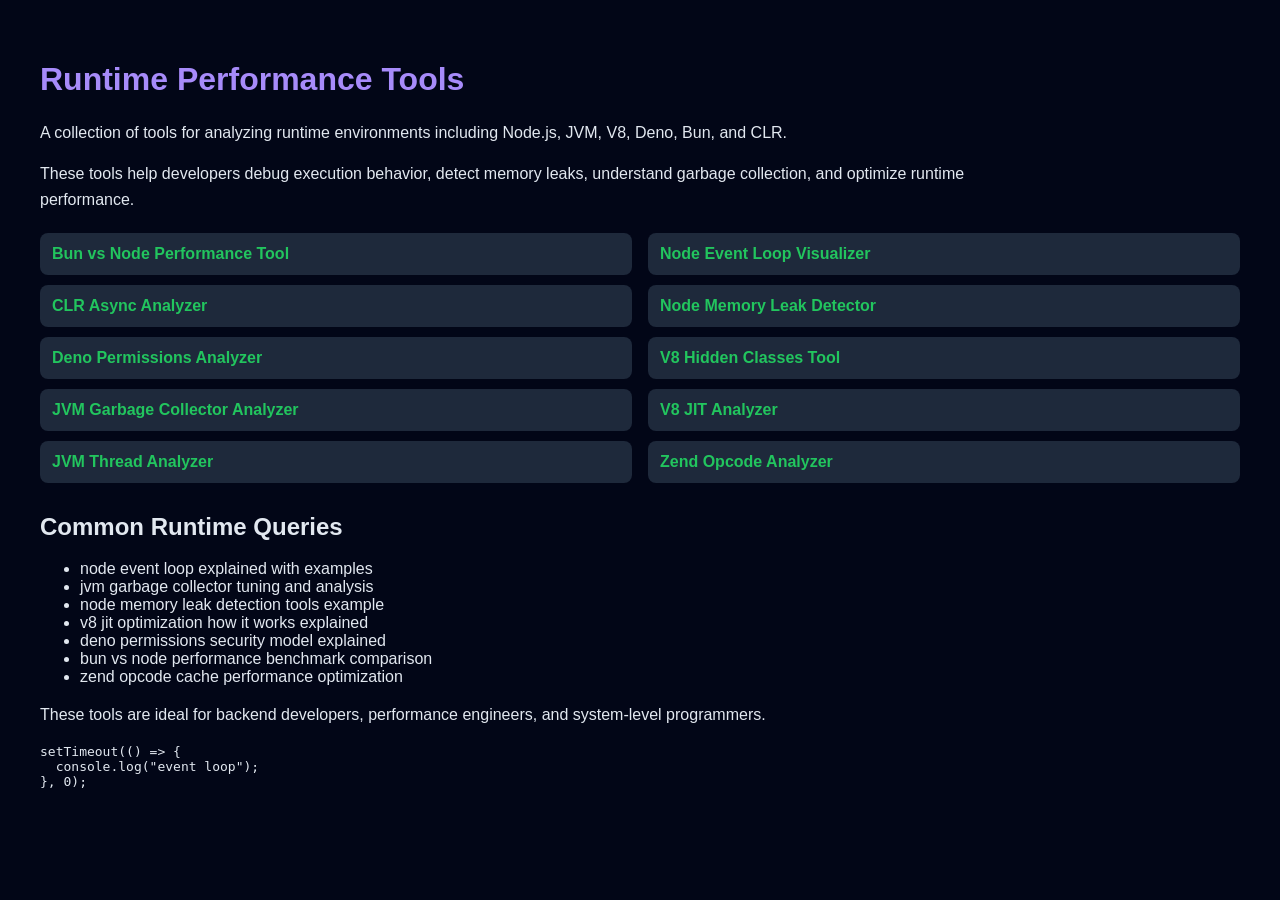
<file: index.html>
<!DOCTYPE html>
<html lang="en">
<head>
  <meta charset="UTF-8">
  <title>Runtime Tools – Node.js, JVM, V8, Deno & Performance Analysis</title>
  <meta name="viewport" content="width=device-width, initial-scale=1.0">

  <!-- Google verification -->
  <meta name="google-site-verification" content="PkLa_ViOo6FAHpvh8SacceMb95o9tePRdrqLNBz9X1M" />

  <!-- SEO -->
  <meta name="description" content="Runtime tools for analyzing Node.js, JVM, V8, Deno, Bun, and CLR. Debug event loops, memory leaks, GC, threads, and performance.">
  <meta name="keywords" content="node event loop explained tool, jvm garbage collector analysis, v8 jit optimization, node memory leak detection, deno permissions explained, bun vs node performance">

  <!-- AdSense -->
  <meta name="google-adsense-account" content="ca-pub-XXXXXXXXXXXXXXXX">

  <!-- Open Graph -->
  <meta property="og:title" content="Runtime Tools – Performance, GC & Execution Analysis">
  <meta property="og:description" content="Analyze runtimes, memory, threads, and execution behavior.">
  <meta property="og:type" content="website">

  <style>
    body {
      font-family: Arial, sans-serif;
      background: #020617;
      color: #e2e8f0;
      margin: 0;
      padding: 40px;
    }
    h1 {
      color: #a78bfa;
    }
    p {
      max-width: 1000px;
      line-height: 1.6;
    }
    .tools {
      columns: 2;
      margin-top: 20px;
    }
    .tool {
      background: #1e293b;
      padding: 12px;
      margin-bottom: 10px;
      border-radius: 8px;
      break-inside: avoid;
      transition: 0.2s;
    }
    .tool:hover {
      background: #334155;
    }
    a {
      color: #22c55e;
      text-decoration: none;
      font-weight: bold;
    }
  </style>
</head>
<body>

  <h1>Runtime Performance Tools</h1>

  <p>
    A collection of tools for analyzing runtime environments including
    Node.js, JVM, V8, Deno, Bun, and CLR.
  </p>

  <p>
    These tools help developers debug execution behavior, detect memory leaks,
    understand garbage collection, and optimize runtime performance.
  </p>

  <div class="tools">

    <div class="tool"><a href="./bun-node/">Bun vs Node Performance Tool</a></div>
    <div class="tool"><a href="./clr-async/">CLR Async Analyzer</a></div>
    <div class="tool"><a href="./deno-perm/">Deno Permissions Analyzer</a></div>
    <div class="tool"><a href="./jvm-gc/">JVM Garbage Collector Analyzer</a></div>
    <div class="tool"><a href="./jvm-thread/">JVM Thread Analyzer</a></div>
    <div class="tool"><a href="./node-eventloop/">Node Event Loop Visualizer</a></div>
    <div class="tool"><a href="./node-leak/">Node Memory Leak Detector</a></div>
    <div class="tool"><a href="./v8-hidden/">V8 Hidden Classes Tool</a></div>
    <div class="tool"><a href="./v8-jit/">V8 JIT Analyzer</a></div>
    <div class="tool"><a href="./zend-opcode/">Zend Opcode Analyzer</a></div>

  </div>

  <!-- SEO LONG TAIL -->
  <h2>Common Runtime Queries</h2>

  <ul>
    <li>node event loop explained with examples</li>
    <li>jvm garbage collector tuning and analysis</li>
    <li>node memory leak detection tools example</li>
    <li>v8 jit optimization how it works explained</li>
    <li>deno permissions security model explained</li>
    <li>bun vs node performance benchmark comparison</li>
    <li>zend opcode cache performance optimization</li>
  </ul>

  <p>
    These tools are ideal for backend developers,
    performance engineers, and system-level programmers.
  </p>

  <!-- snippet -->
  <pre>
setTimeout(() => {
  console.log("event loop");
}, 0);
  </pre>

</body>
</html>
</file>
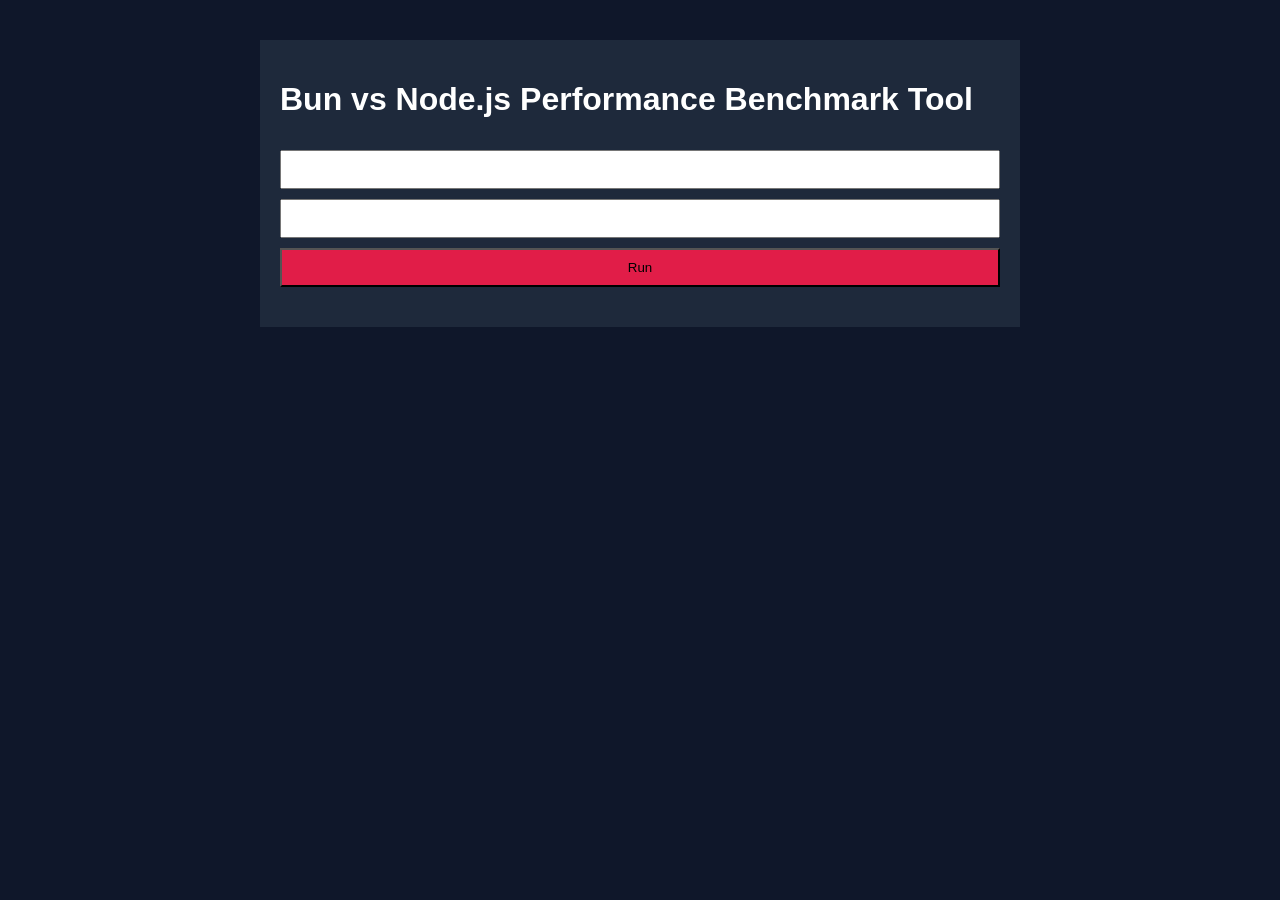
<file: bun-node/index.html>
<html><head><meta charset='UTF-8'><title>Bun vs Node.js Performance Benchmark Tool</title><meta name='viewport' content='width=device-width, initial-scale=1.0'><link rel='stylesheet' href='styles.css'></head><body><div class='container'><h1>Bun vs Node.js Performance Benchmark Tool</h1><input id='bun'><input id='node'><button onclick='run()'>Run</button><div id='res' class='result'></div></div><script src='script.js'></script></body></html>
</file>
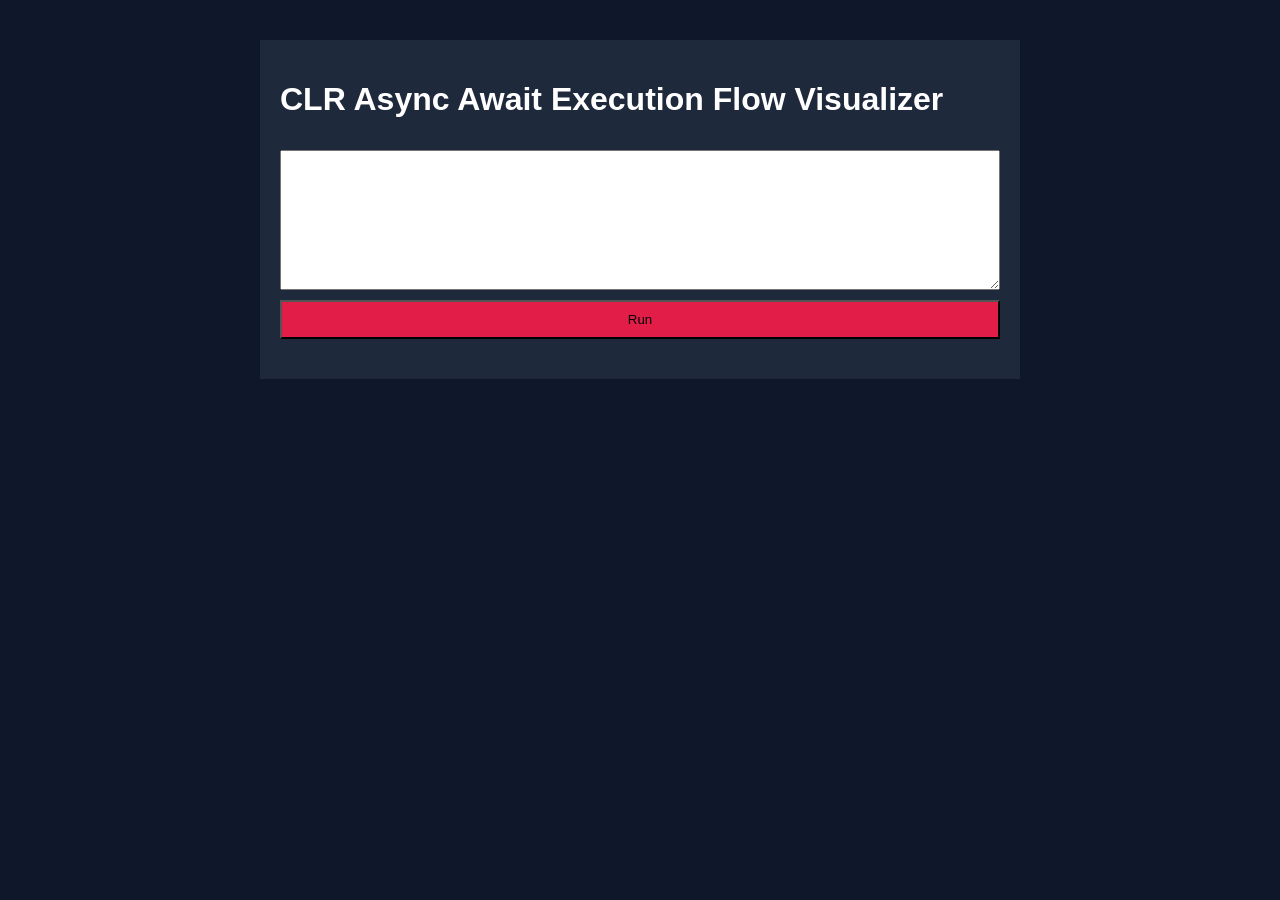
<file: clr-async/index.html>
<html><head><meta charset='UTF-8'><title>CLR Async Await Execution Flow Visualizer</title><meta name='viewport' content='width=device-width, initial-scale=1.0'><link rel='stylesheet' href='styles.css'></head><body><div class='container'><h1>CLR Async Await Execution Flow Visualizer</h1><textarea id='code'></textarea><button onclick='run()'>Run</button><div id='res' class='result'></div></div><script src='script.js'></script></body></html>
</file>
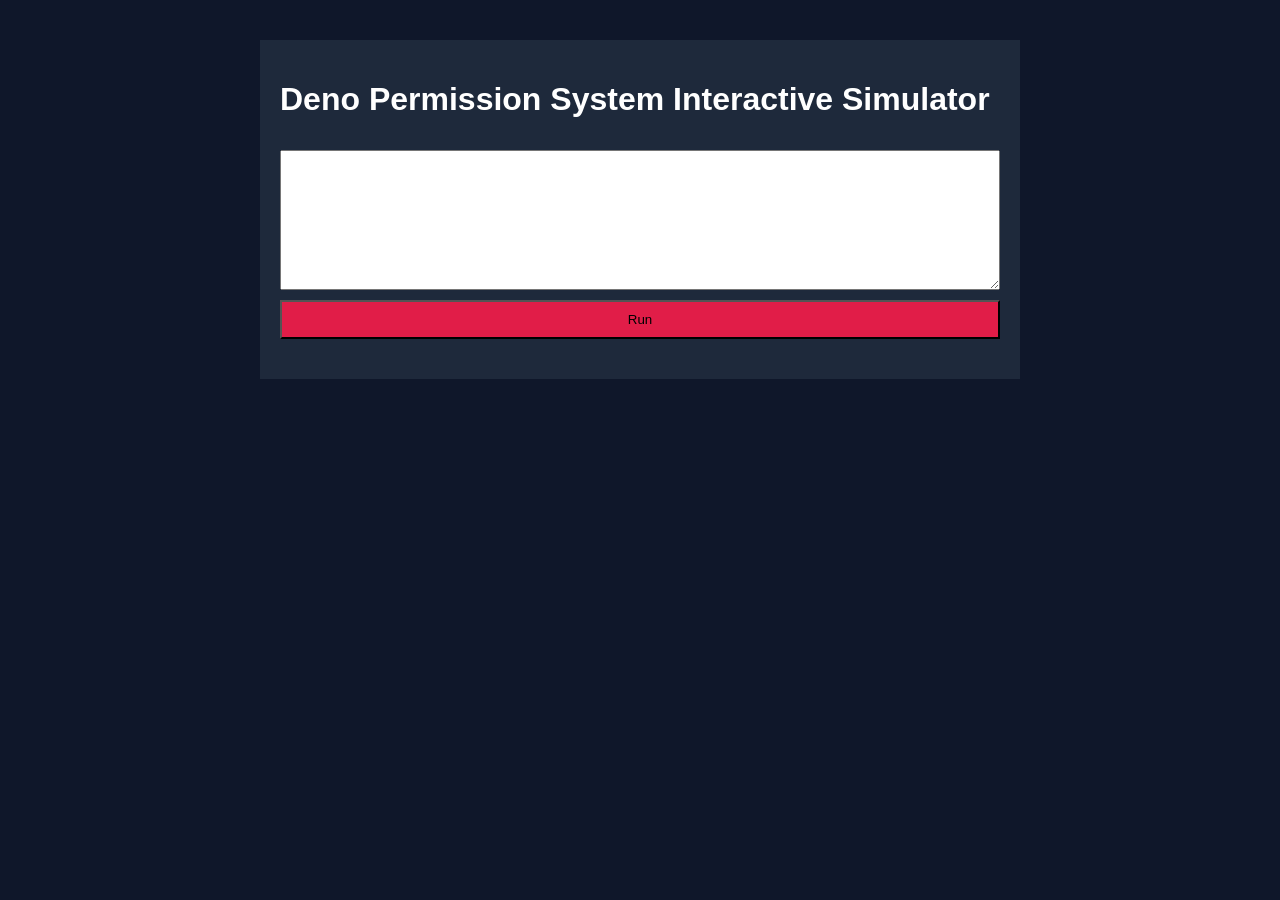
<file: deno-perm/index.html>
<html><head><meta charset='UTF-8'><title>Deno Permission System Interactive Simulator</title><meta name='viewport' content='width=device-width, initial-scale=1.0'><link rel='stylesheet' href='styles.css'></head><body><div class='container'><h1>Deno Permission System Interactive Simulator</h1><textarea id='code'></textarea><button onclick='run()'>Run</button><div id='res' class='result'></div></div><script src='script.js'></script></body></html>
</file>
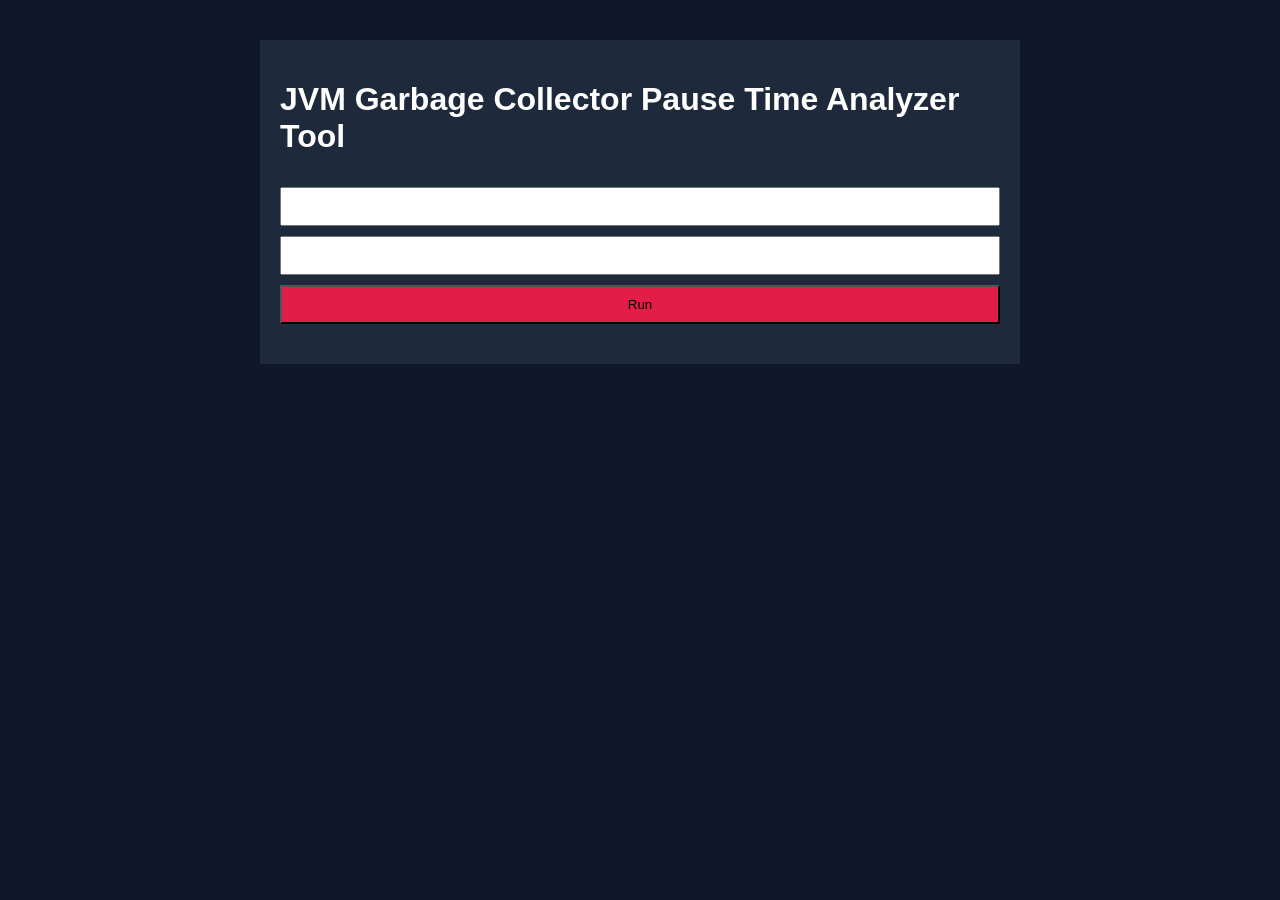
<file: jvm-gc/index.html>
<html><head><meta charset='UTF-8'><title>JVM Garbage Collector Pause Time Analyzer Tool</title><meta name='viewport' content='width=device-width, initial-scale=1.0'><link rel='stylesheet' href='styles.css'></head><body><div class='container'><h1>JVM Garbage Collector Pause Time Analyzer Tool</h1><input id='time'><input id='events'><button onclick='run()'>Run</button><div id='res' class='result'></div></div><script src='script.js'></script></body></html>
</file>
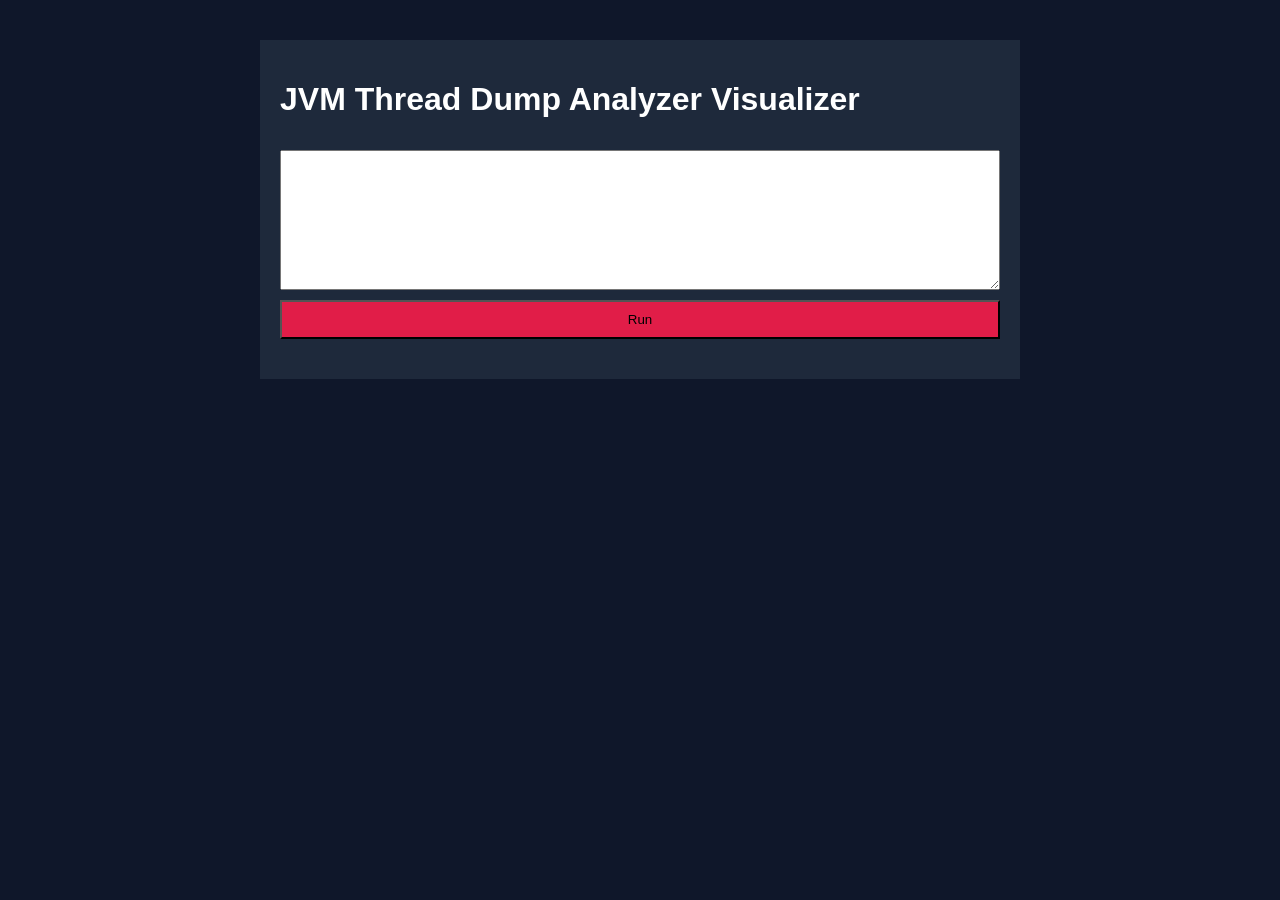
<file: jvm-thread/index.html>
<html><head><meta charset='UTF-8'><title>JVM Thread Dump Analyzer Visualizer</title><meta name='viewport' content='width=device-width, initial-scale=1.0'><link rel='stylesheet' href='styles.css'></head><body><div class='container'><h1>JVM Thread Dump Analyzer Visualizer</h1><textarea id='dump'></textarea><button onclick='run()'>Run</button><div id='res' class='result'></div></div><script src='script.js'></script></body></html>
</file>
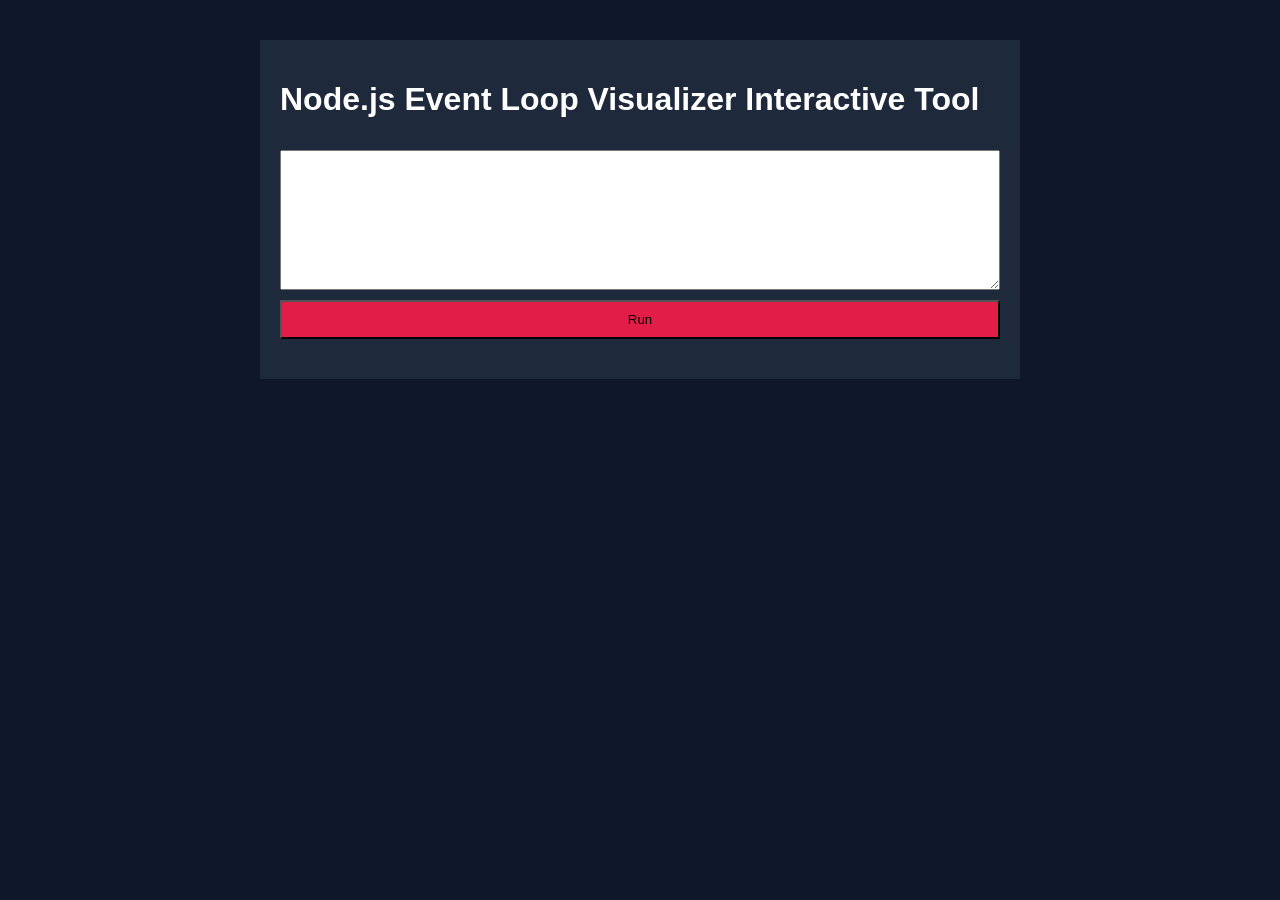
<file: node-eventloop/index.html>
<html><head><meta charset='UTF-8'><title>Node.js Event Loop Visualizer Interactive Tool</title><meta name='viewport' content='width=device-width, initial-scale=1.0'><link rel='stylesheet' href='styles.css'></head><body><div class='container'><h1>Node.js Event Loop Visualizer Interactive Tool</h1><textarea id='code'></textarea><button onclick='run()'>Run</button><div id='res' class='result'></div></div><script src='script.js'></script></body></html>
</file>
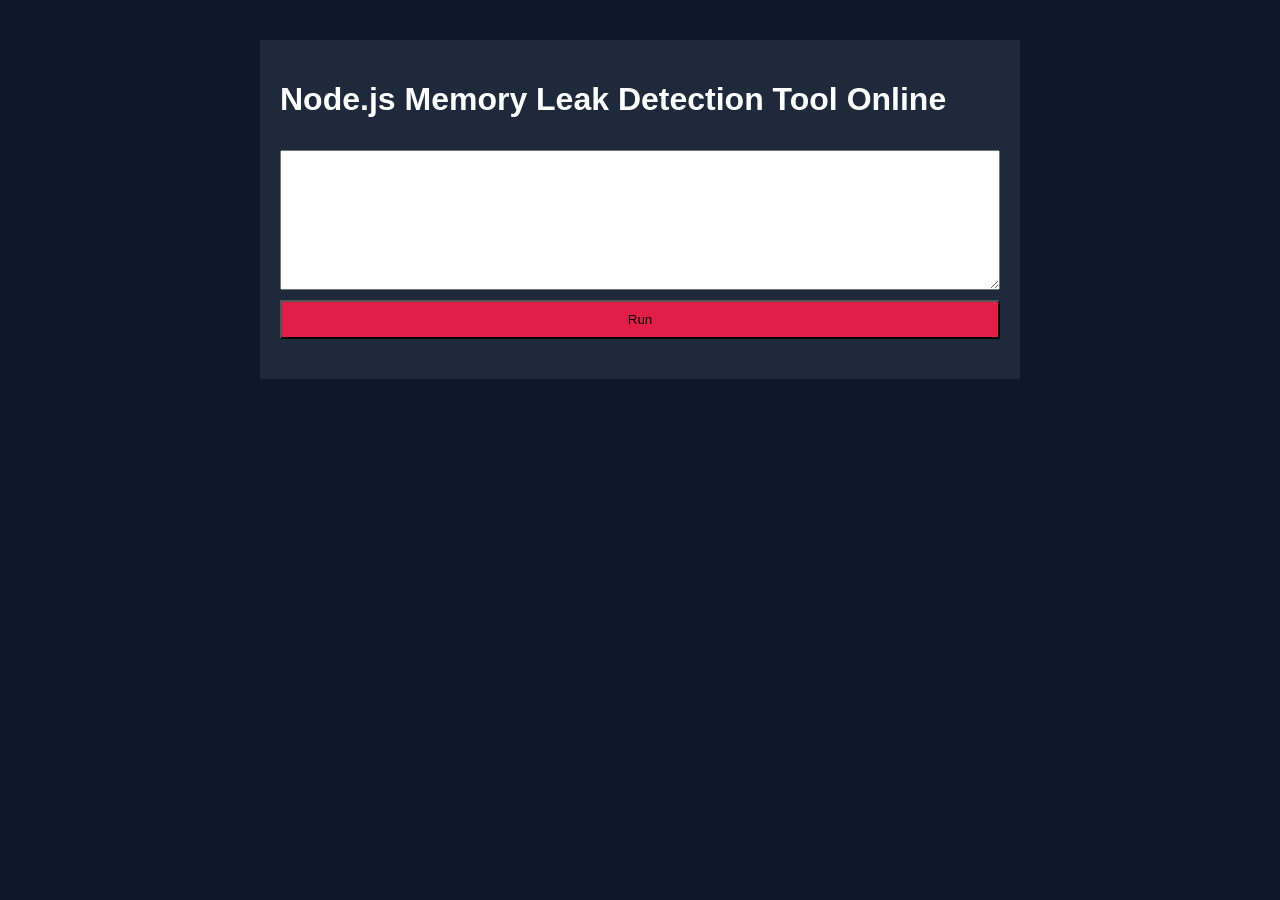
<file: node-leak/index.html>
<html><head><meta charset='UTF-8'><title>Node.js Memory Leak Detection Tool Online</title><meta name='viewport' content='width=device-width, initial-scale=1.0'><link rel='stylesheet' href='styles.css'></head><body><div class='container'><h1>Node.js Memory Leak Detection Tool Online</h1><textarea id='log'></textarea><button onclick='run()'>Run</button><div id='res' class='result'></div></div><script src='script.js'></script></body></html>
</file>
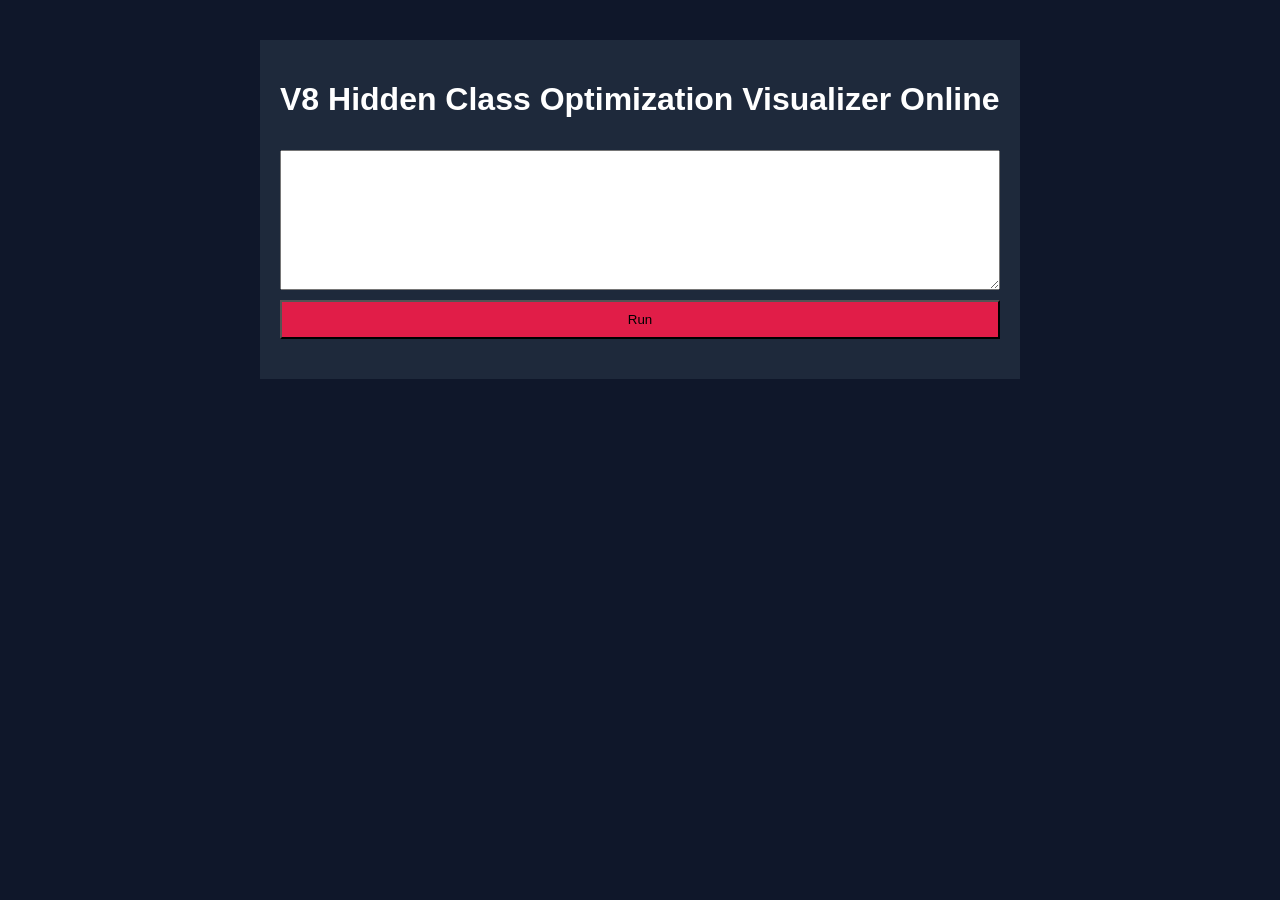
<file: v8-hidden/index.html>
<html><head><meta charset='UTF-8'><title>V8 Hidden Class Optimization Visualizer Online</title><meta name='viewport' content='width=device-width, initial-scale=1.0'><link rel='stylesheet' href='styles.css'></head><body><div class='container'><h1>V8 Hidden Class Optimization Visualizer Online</h1><textarea id='code'></textarea><button onclick='run()'>Run</button><div id='res' class='result'></div></div><script src='script.js'></script></body></html>
</file>
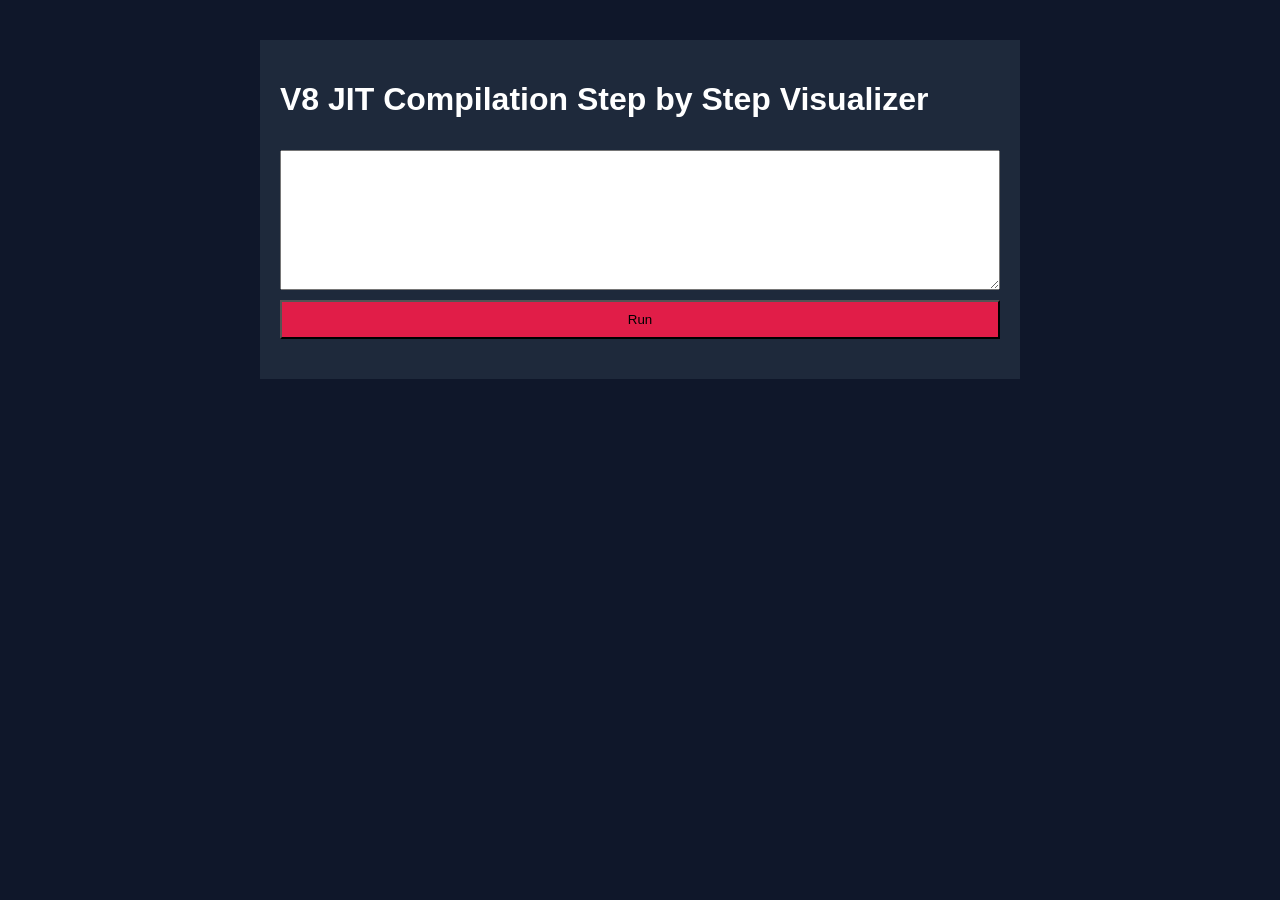
<file: v8-jit/index.html>
<html><head><meta charset='UTF-8'><title>V8 JIT Compilation Step by Step Visualizer</title><meta name='viewport' content='width=device-width, initial-scale=1.0'><link rel='stylesheet' href='styles.css'></head><body><div class='container'><h1>V8 JIT Compilation Step by Step Visualizer</h1><textarea id='code'></textarea><button onclick='run()'>Run</button><div id='res' class='result'></div></div><script src='script.js'></script></body></html>
</file>
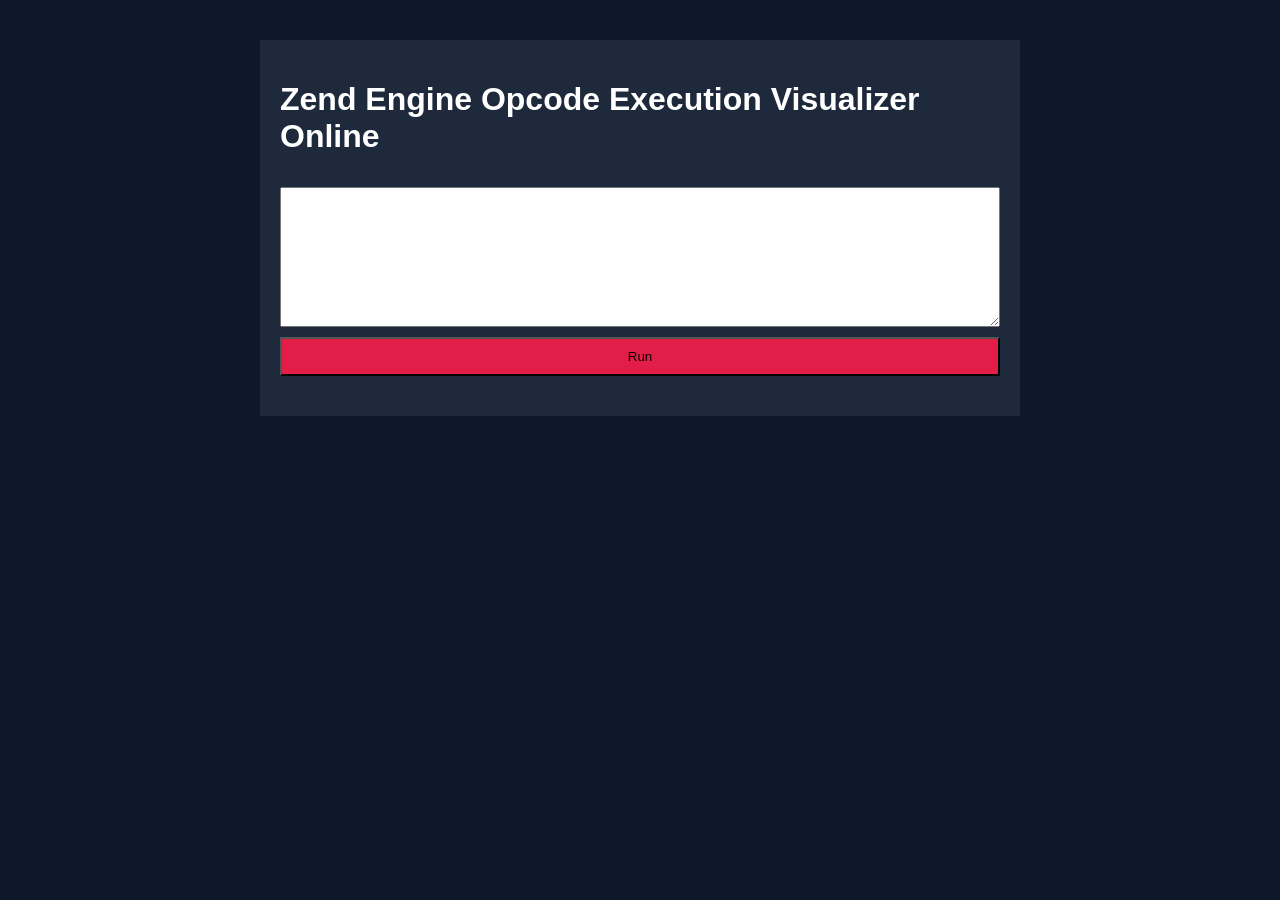
<file: zend-opcode/index.html>
<html><head><meta charset='UTF-8'><title>Zend Engine Opcode Execution Visualizer Online</title><meta name='viewport' content='width=device-width, initial-scale=1.0'><link rel='stylesheet' href='styles.css'></head><body><div class='container'><h1>Zend Engine Opcode Execution Visualizer Online</h1><textarea id='code'></textarea><button onclick='run()'>Run</button><div id='res' class='result'></div></div><script src='script.js'></script></body></html>
</file>
<file: bun-node/styles.css>
body{font-family:Arial;background:#0f172a;color:#fff}.container{max-width:720px;margin:40px auto;padding:20px;background:#1e293b}textarea,input{width:100%;margin-top:10px;padding:10px}textarea{height:140px}button{margin-top:10px;width:100%;padding:10px;background:#e11d48}.result{margin-top:20px;white-space:pre-wrap}
</file>
<file: clr-async/styles.css>
body{font-family:Arial;background:#0f172a;color:#fff}.container{max-width:720px;margin:40px auto;padding:20px;background:#1e293b}textarea,input{width:100%;margin-top:10px;padding:10px}textarea{height:140px}button{margin-top:10px;width:100%;padding:10px;background:#e11d48}.result{margin-top:20px;white-space:pre-wrap}
</file>
<file: deno-perm/styles.css>
body{font-family:Arial;background:#0f172a;color:#fff}.container{max-width:720px;margin:40px auto;padding:20px;background:#1e293b}textarea,input{width:100%;margin-top:10px;padding:10px}textarea{height:140px}button{margin-top:10px;width:100%;padding:10px;background:#e11d48}.result{margin-top:20px;white-space:pre-wrap}
</file>
<file: jvm-gc/styles.css>
body{font-family:Arial;background:#0f172a;color:#fff}.container{max-width:720px;margin:40px auto;padding:20px;background:#1e293b}textarea,input{width:100%;margin-top:10px;padding:10px}textarea{height:140px}button{margin-top:10px;width:100%;padding:10px;background:#e11d48}.result{margin-top:20px;white-space:pre-wrap}
</file>
<file: jvm-thread/styles.css>
body{font-family:Arial;background:#0f172a;color:#fff}.container{max-width:720px;margin:40px auto;padding:20px;background:#1e293b}textarea,input{width:100%;margin-top:10px;padding:10px}textarea{height:140px}button{margin-top:10px;width:100%;padding:10px;background:#e11d48}.result{margin-top:20px;white-space:pre-wrap}
</file>
<file: node-eventloop/styles.css>
body{font-family:Arial;background:#0f172a;color:#fff}.container{max-width:720px;margin:40px auto;padding:20px;background:#1e293b}textarea,input{width:100%;margin-top:10px;padding:10px}textarea{height:140px}button{margin-top:10px;width:100%;padding:10px;background:#e11d48}.result{margin-top:20px;white-space:pre-wrap}
</file>
<file: node-leak/styles.css>
body{font-family:Arial;background:#0f172a;color:#fff}.container{max-width:720px;margin:40px auto;padding:20px;background:#1e293b}textarea,input{width:100%;margin-top:10px;padding:10px}textarea{height:140px}button{margin-top:10px;width:100%;padding:10px;background:#e11d48}.result{margin-top:20px;white-space:pre-wrap}
</file>
<file: v8-hidden/styles.css>
body{font-family:Arial;background:#0f172a;color:#fff}.container{max-width:720px;margin:40px auto;padding:20px;background:#1e293b}textarea,input{width:100%;margin-top:10px;padding:10px}textarea{height:140px}button{margin-top:10px;width:100%;padding:10px;background:#e11d48}.result{margin-top:20px;white-space:pre-wrap}
</file>
<file: v8-jit/styles.css>
body{font-family:Arial;background:#0f172a;color:#fff}.container{max-width:720px;margin:40px auto;padding:20px;background:#1e293b}textarea,input{width:100%;margin-top:10px;padding:10px}textarea{height:140px}button{margin-top:10px;width:100%;padding:10px;background:#e11d48}.result{margin-top:20px;white-space:pre-wrap}
</file>
<file: zend-opcode/styles.css>
body{font-family:Arial;background:#0f172a;color:#fff}.container{max-width:720px;margin:40px auto;padding:20px;background:#1e293b}textarea,input{width:100%;margin-top:10px;padding:10px}textarea{height:140px}button{margin-top:10px;width:100%;padding:10px;background:#e11d48}.result{margin-top:20px;white-space:pre-wrap}
</file>
